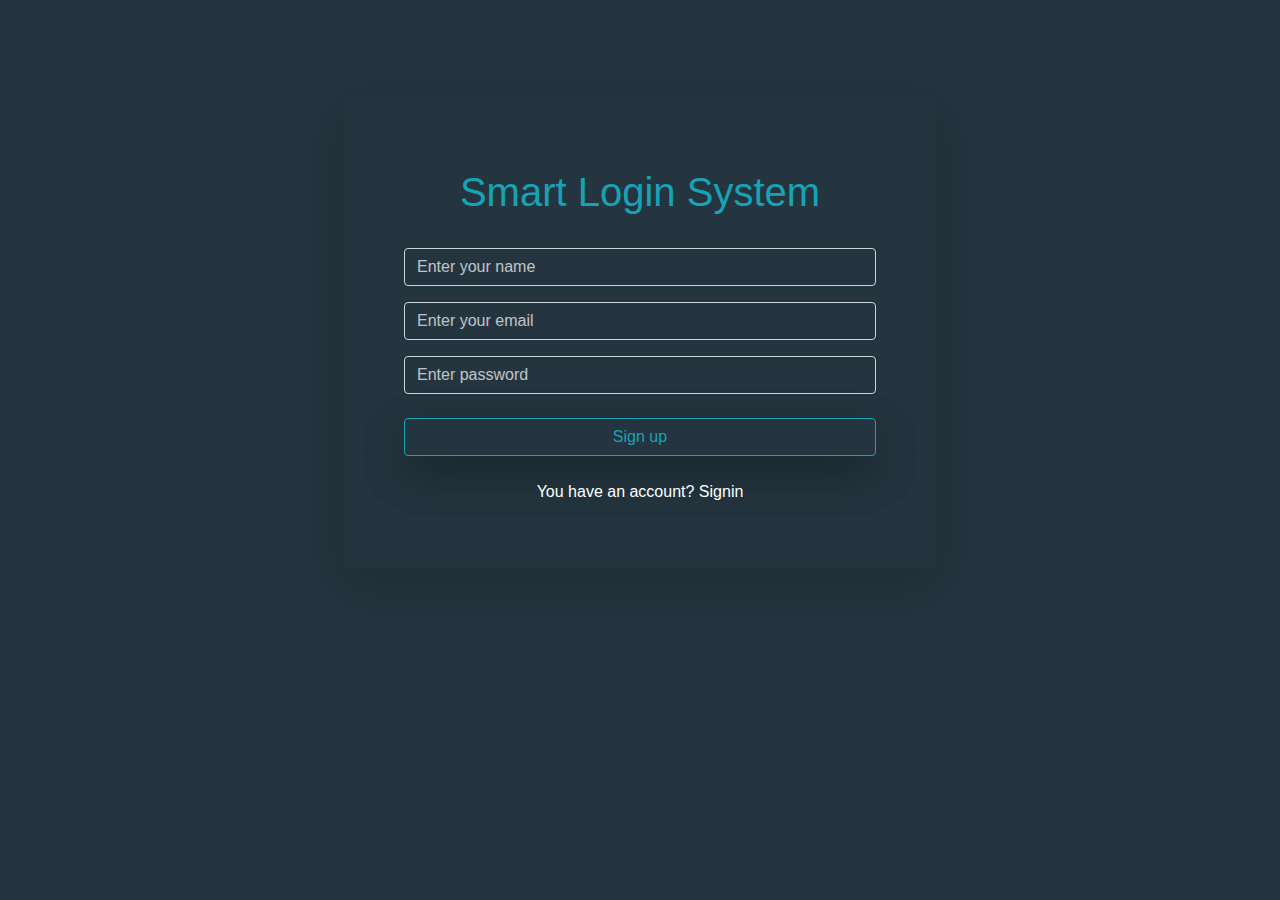
<file: index.html>
<!DOCTYPE html>
<html lang="en">
  <head>
    <meta charset="UTF-8" />
    <meta name="viewport" content="width=device-width, initial-scale=1.0" />
    <title>Document</title>
    <link rel="stylesheet" href="./css/bootstrap.min.css" />
    <link rel="stylesheet" href="./css/all.min.css" />
    <link rel="stylesheet" href="./css/style.css"/>
   
  </head>
  <body class=" ">
    <div class="vh-100 main-color  d-flex justify-content-center p-5">
      
      <div class="main-color w-50 shadow-lg ch-div p-5 text-center m-5">
        <div class="container ">
          <h1 class="py-4">Smart Login System</h1>
          <div class="mb-3">
            <input  type="text" class="form-control nameInput" id="FormControlInput1" placeholder="Enter your name" required>
          </div>
          <div class="mb-3">
            <input type="email" class="form-control emailInput" id="FormControlInput1" placeholder="Enter your email" required>
          </div>
          <div class="mb-3">
            <input type="password" class="form-control passwordInput" id="" placeholder="Enter password" required>
          </div>
          <p class="text-danger  alertP"></p>
          <div class="col-12 btn-outline-info shadow-lg rounded my-4">
            <button  type="submit" class="btn shadow-lg   w-100  rounded signUpBtn">Sign up</button>
          </div>

          <p class="text-white my-3">You have an account? <a href="signin.html" class="text-decoration-none text-white">Signin</a></p>
        </div>
      </div>
    </div>
 

      
 

    <script src="./js/bootstrap.bundle.min.js"></script>
    <script src="./js/style.js"></script>
  </body>
</html>
</file>
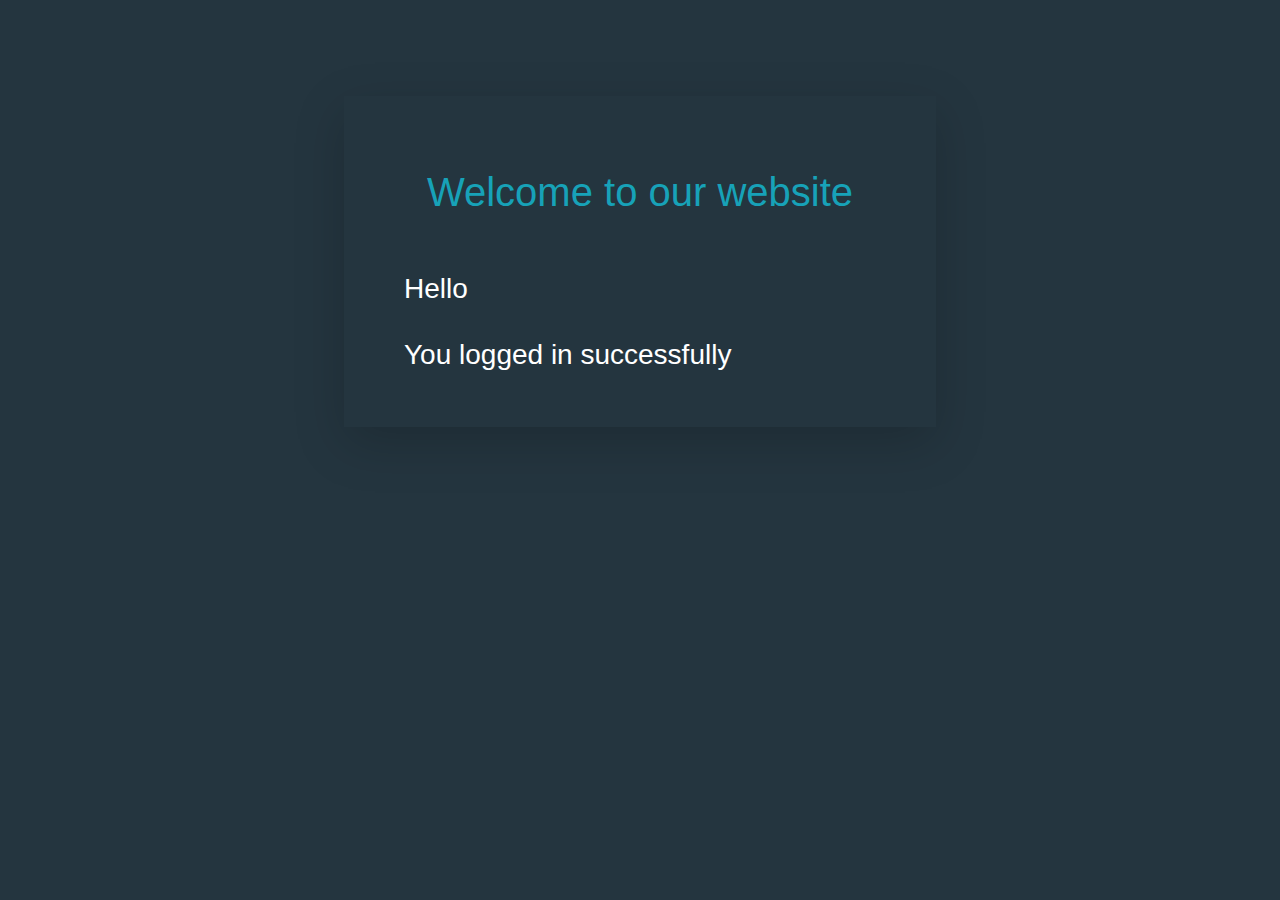
<file: home.html>
<!DOCTYPE html>
<html lang="en">
  <head>
    <meta charset="UTF-8" />
    <meta name="viewport" content="width=device-width, initial-scale=1.0" />
    <title>Document</title>
    <link rel="stylesheet" href="./css/bootstrap.min.css" />
    <link rel="stylesheet" href="./css/all.min.css" />
    <link rel="stylesheet" href="./css/style.css"/>
   
  </head>
  <body class=" ">
    <div class="vh-100 main-color  d-flex justify-content-center p-5">
      
      <div class="main-color w-50 shadow-lg ch-div p-5  m-5">
        <div class="container ">
          <h1 class="py-4 text-center">Welcome to our website</h1>
          <div class="text-white">
            <h3 class="py-4"> Hello <span id="userName" class="text-danger"></span></h3>
            <h3>You logged in successfully</h3>
          </div>
          
          
        </div>
      </div>
    </div>
 

      
 

    <script src="./js/bootstrap.bundle.min.js"></script>
    <script src="./js/home.js"></script>
  </body>
</html>
</file>
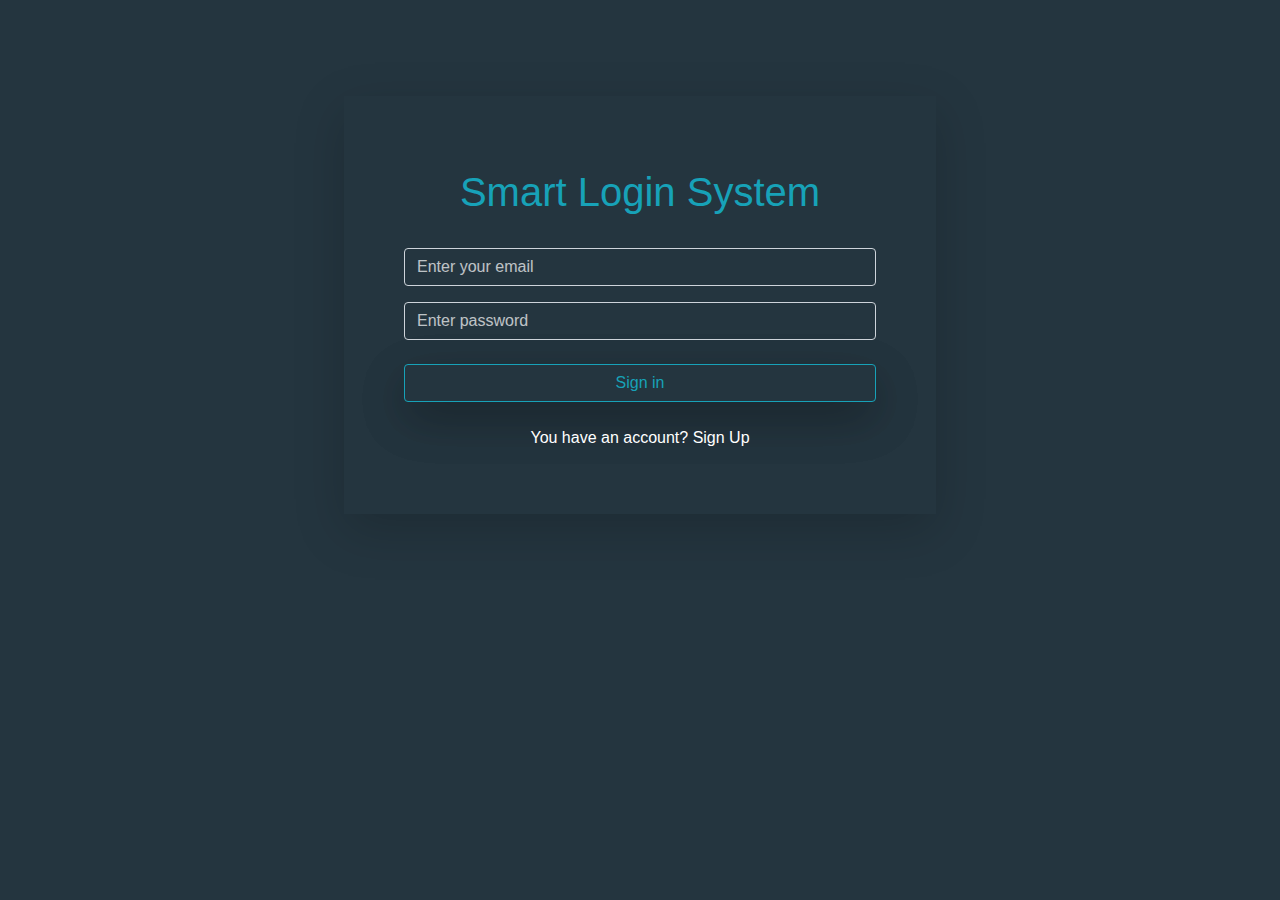
<file: signin.html>
<!DOCTYPE html>
<html lang="en">
  <head>
    <meta charset="UTF-8" />
    <meta name="viewport" content="width=device-width, initial-scale=1.0" />
    <title>Document</title>
    <link rel="stylesheet" href="./css/bootstrap.min.css" />
    <link rel="stylesheet" href="./css/all.min.css" />
    <link rel="stylesheet" href="./css/style.css"/>
   
  </head>
  <body class=" ">
    <div class="vh-100 main-color  d-flex justify-content-center p-5">
      
      <div class="main-color w-50 shadow-lg ch-div p-5 text-center m-5">
        <div class="container ">
          <h1 class="py-4">Smart Login System</h1>
          <div class="mb-3">
            <input type="email" class="form-control emailInput" id="FormControlInput1" placeholder="Enter your email" required>
          </div>
          <div class="mb-3">
            <input type="password" class="form-control passwordInput" id="exampleFormControlInput1" placeholder="Enter password" required>
          </div>
          <p class="text-danger  alertP"></p>
          <div class="col-12 btn-outline-info shadow-lg rounded my-4">
            <button  type="submit" class="btn shadow-lg   w-100  rounded signInBtn" >Sign in</button>
          </div>

          <p class="text-white my-3">You have an account? <a href="index.html" class="text-decoration-none text-white ">Sign Up</a></p>
          
        </div>
      </div>
    </div>
 

      
 

    <script src="./js/bootstrap.bundle.min.js"></script>
   
    <script src="./js/signin.js"></script>
   
  </body>
</html>
</file>
<file: css/style.css>
body{
    font-family: sans-serif;
}
.main-color{
    background-color: #24353F;
}
.ch-div{
    height: fit-content !important;
}
h1{
    color: #17A2B8;
  
}
input{
    background-color: transparent !important;
    color: #fff !important;
}
input::placeholder {
    color: white !important;
    opacity: 0.7 !important;
  }
button{
    color: #17a2b8 !important ;
    background-color: transparent ;
   
    border-color: #17a2b8 !important;
}
.btn:hover{
    color: white !important;
    border-radius: 4% !important;
}
a:hover {
   text-decoration: underline !important;
}
</file>
